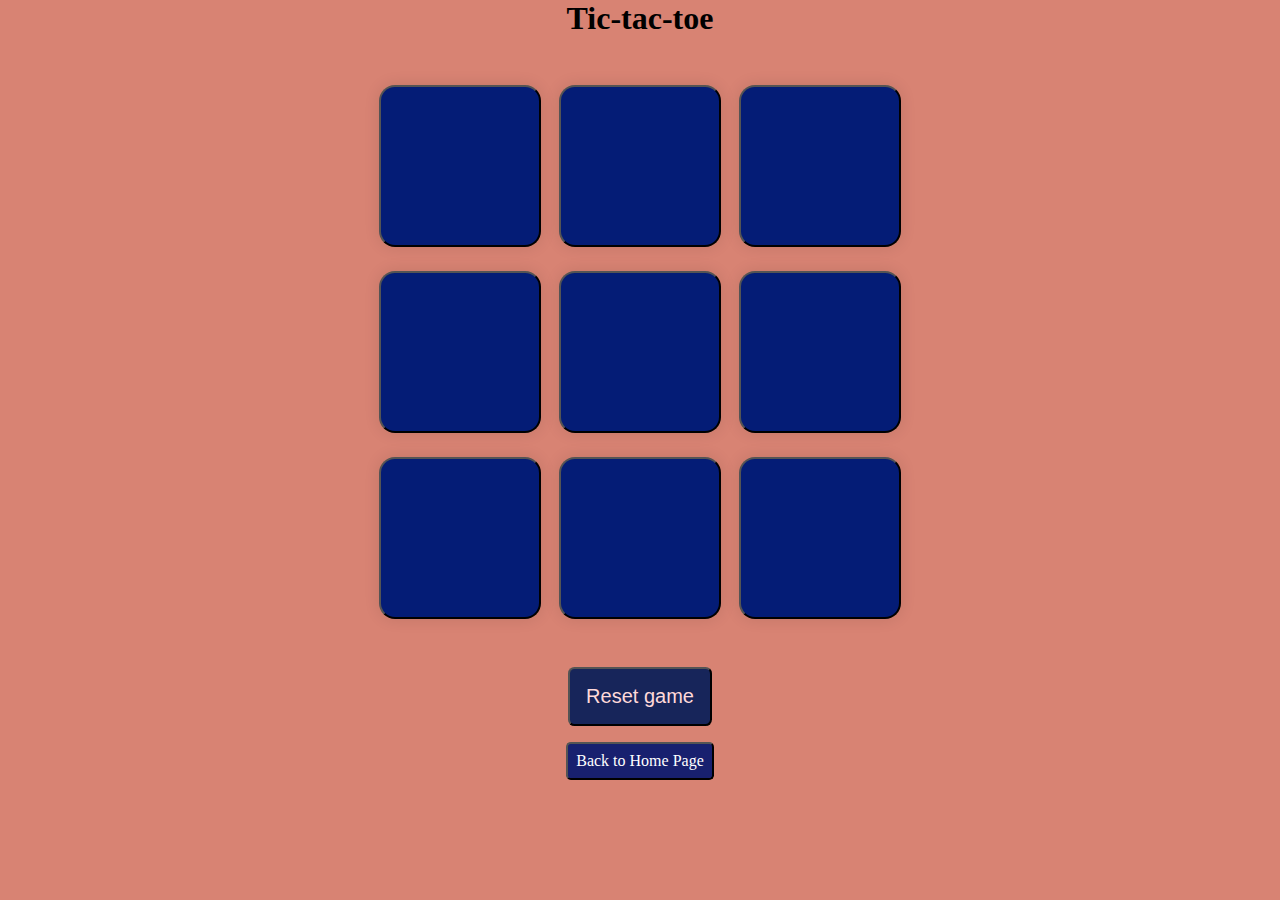
<file: tic-tac-toe.html>
<!DOCTYPE html>
<html lang="en">
  <head>
    <meta charset="UTF-8" />
    <meta name="viewport" content="width=device-width, initial-scale=1.0" />
    <title>Tic tac toe game</title>
    <link rel="stylesheet" href="style1.css" />
  </head>
  <body>
    <div class="msg-container hide">
      <p id="msg">Winner</p>
      <button id="new-btn">New Game</button>
    </div>
    <main>
      <h1>Tic-tac-toe</h1>
      <div class="container">
        <div class="game">
          <button class="box"></button>
          <button class="box"></button>
          <button class="box"></button>
          <button class="box"></button>
          <button class="box"></button>
          <button class="box"></button>
          <button class="box"></button>
          <button class="box"></button>
          <button class="box"></button>
        </div>
      </div>
      <button id="reset-btn">Reset game</button>
      <br />
      <button id="back-to-home-page">
        <a href="index.html"> Back to Home Page</a>
      </button>
    </main>
    <script src="app1.js"></script>
  </body>
</html>
</file>
<file: style1.css>
* {
  margin: 0;
  padding: 0;
}

body {
  background-color: #d88373;
  text-align: center;
}

.container {
  height: 70vh;
  display: flex;
  justify-content: center;
  align-items: center;
}

.game {
  height: 60vmin;
  width: 60vmin;
  display: flex;
  flex-wrap: wrap;
  justify-content: center;
  align-items: center;
  gap: 2vmin;
}

.box {
  height: 18vmin;
  width: 18vmin;
  border-radius: 1rem;
  box-shadow: 0 0 1rem rgba(0, 0, 0, 0.1);
  font-size: 8vmin;
  color: #b0413b;
  background-color: #041c76;
}

#reset-btn {
  padding: 1rem;
  font-size: 1.25rem;
  background-color: #17255a;
  color: rgb(255, 217, 217);
  border-radius: 0.4rem;
}

#back-to-home-page {
  margin: 1rem;
  padding: 0.5rem;
  font-size: 1rem;
  background-color: #18206f;

  border-radius: 0.3rem;
  font-family: "Times New Roman", Times, serif;
  /* text-decoration: none; */
}

#back-to-home-page a {
  text-decoration: none;
  color: rgb(255, 255, 255);
}

#new-btn {
  padding: 0.5rem;
  font-size: 1.25rem;
  background-color: #17255a;
  color: rgb(255, 217, 217);
  border-radius: 0.4rem;
}

#msg {
  color: #fff;
  font-size: 8vmin;
}

.msg-container {
  height: 20vmin;
  gap: 4rem;
}

.hide {
  display: none;
}

.game:hover .box:not(:hover) {
  opacity: 0.35;
}
</file>
